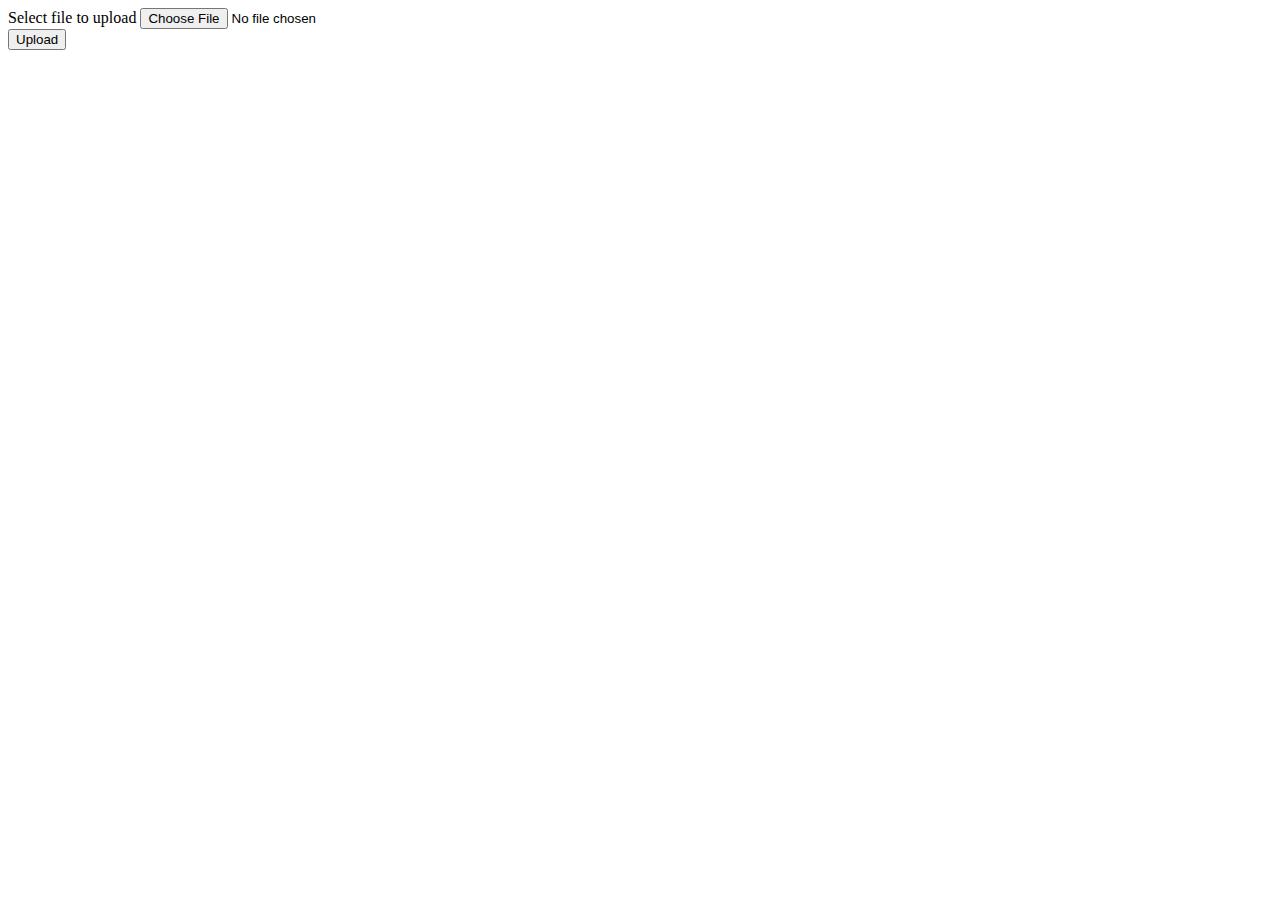
<file: test/index.html>
<!DOCTYPE html>
<html>
<head>
<meta charset="utf-8">
<title>Test</title>
</head>
<body>
    <form>
        <div>
          <label>Select file to upload</label>
          <input type="file">
        </div>
        <button type="submit" >Upload</button>
      </form>
</body>
<script src="main.js"></script>
</html>
</file>
